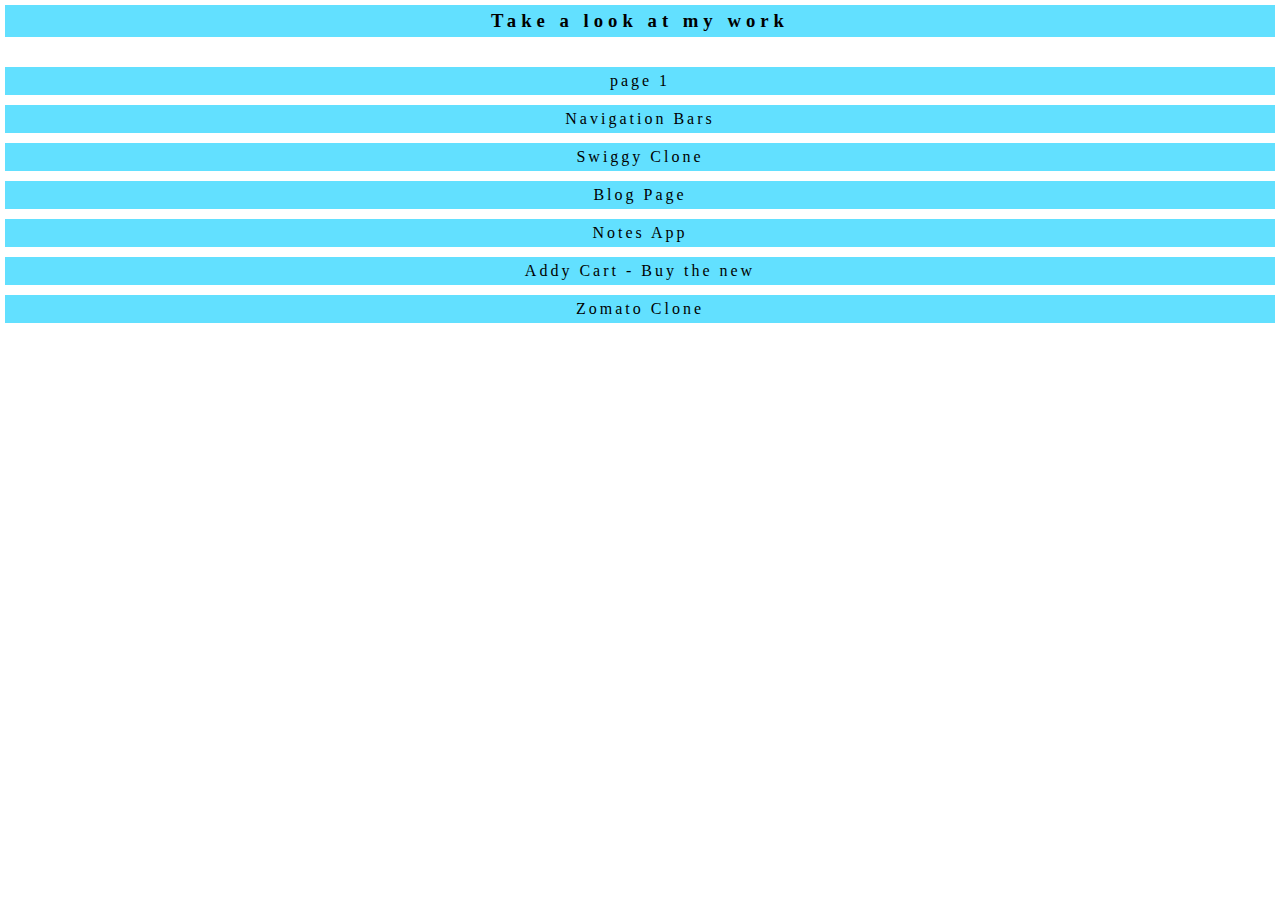
<file: index.html>
<!DOCTYPE html>
<html lang="en">

<head>
    <meta charset="UTF-8">
    <meta http-equiv="X-UA-Compatible" content="IE=edge">
    <meta name="viewport" content="width=device-width, initial-scale=1.0">
    <title>Document</title>
    <link rel="stylesheet" href="css/style.css">
</head>

<body>
    <header id="nav">
        <h3><pre>Take a look at my work</pre></h3>
    </header>



    <li id="page"><a href="project1/html/page1.html">page 1</a></li>

    <li id="page"><a href="project2/html/page2.html">Navigation Bars</a></li>

    <li id="page"><a href="project3/index.html">Swiggy Clone</a></li>

    <li id="page"><a href="project4/page4.html">Blog Page</a></li>
    
    <li id="page"><a href="Notes%20App/index.html">Notes App</a></li>
    
    <li id="page"><a href="AddyCart/addycart.html">Addy Cart - Buy the new</a></li>

    <li id="page"><a href="zomato%20clone/index.html">Zomato Clone</a></li>
    
</body>

</html>
</file>
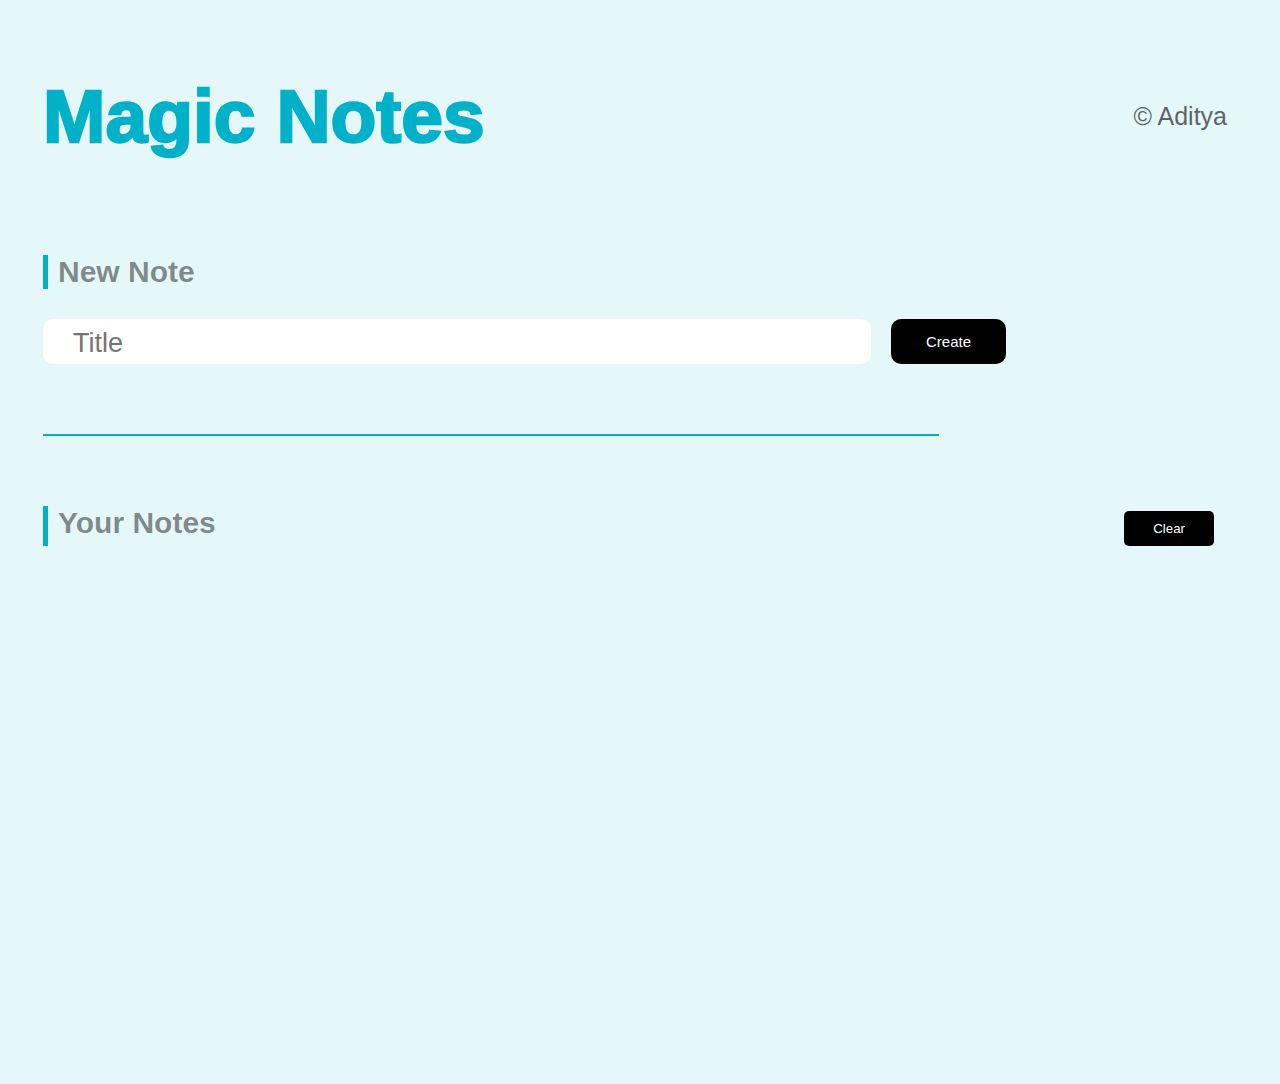
<file: Notes App/index.html>
<!DOCTYPE html>
<html lang="en">
<head>
    <meta charset="UTF-8">
    <meta http-equiv="X-UA-Compatible" content="IE=edge">
    <meta name="viewport" content="width=device-width, initial-scale=1.0">
    <title>Document</title>
    <link rel="stylesheet" href="style.css">
</head>
<body>

    <header>
        <div>
            <h1 id = "heading">Magic Notes </h1>
            
        </div>
        <span id = "userName" style="opacity: 60%;">&copy Aditya</span>
    </header>

    
    
    
    
    
    
    
    <div id="newNote">
        <h3 id="heading2">New Note</h3>
        <div style="display: flex; text-align: center;">
            <input type="text" placeholder="Title" id="title" spellcheck="false" >
            <input type="button" value="Create" id="create" >

        </div>
        <textarea id="noteValue" cols="30" rows="10" style="display: none;" spellcheck="false" placeholder="Your Text here" maxlength="800"></textarea>
    </div>
    
    <hr id="hr">
    
    <div id = "savedNotes">
        <h3 id="heading2">Your Notes <input type="button" value="Clear" id="clear" ></h3>
        <ol id="notesList">
            <!-- Note 1 -->
            <!-- <div class="notes">
                <span class="noteTitle">
                    Demo note Title
                </span>
                <input type="button" value="Delete" class="delete">
            </div> -->      
        </ol>
    </div>
    
    <div style="height: 500px;">

    </div>




</body>
<script src="script.js"></script>

</html>
</file>
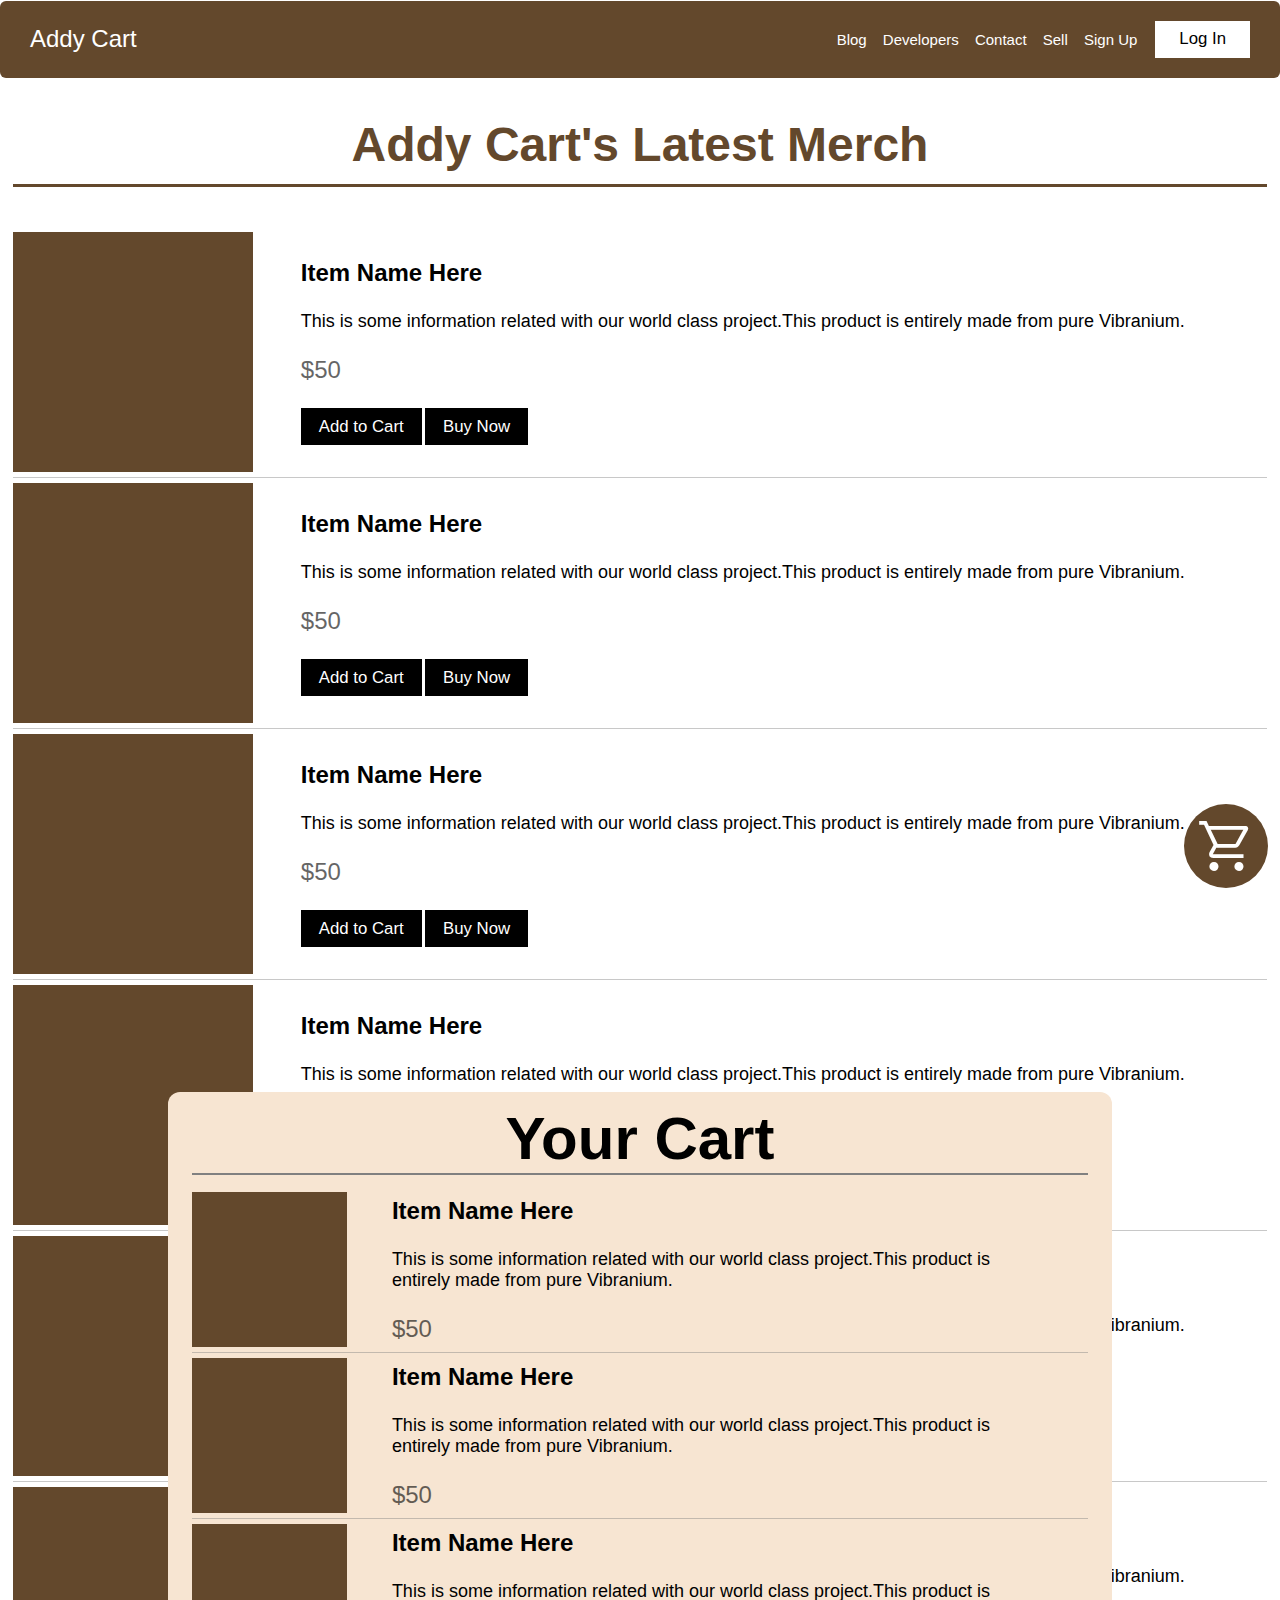
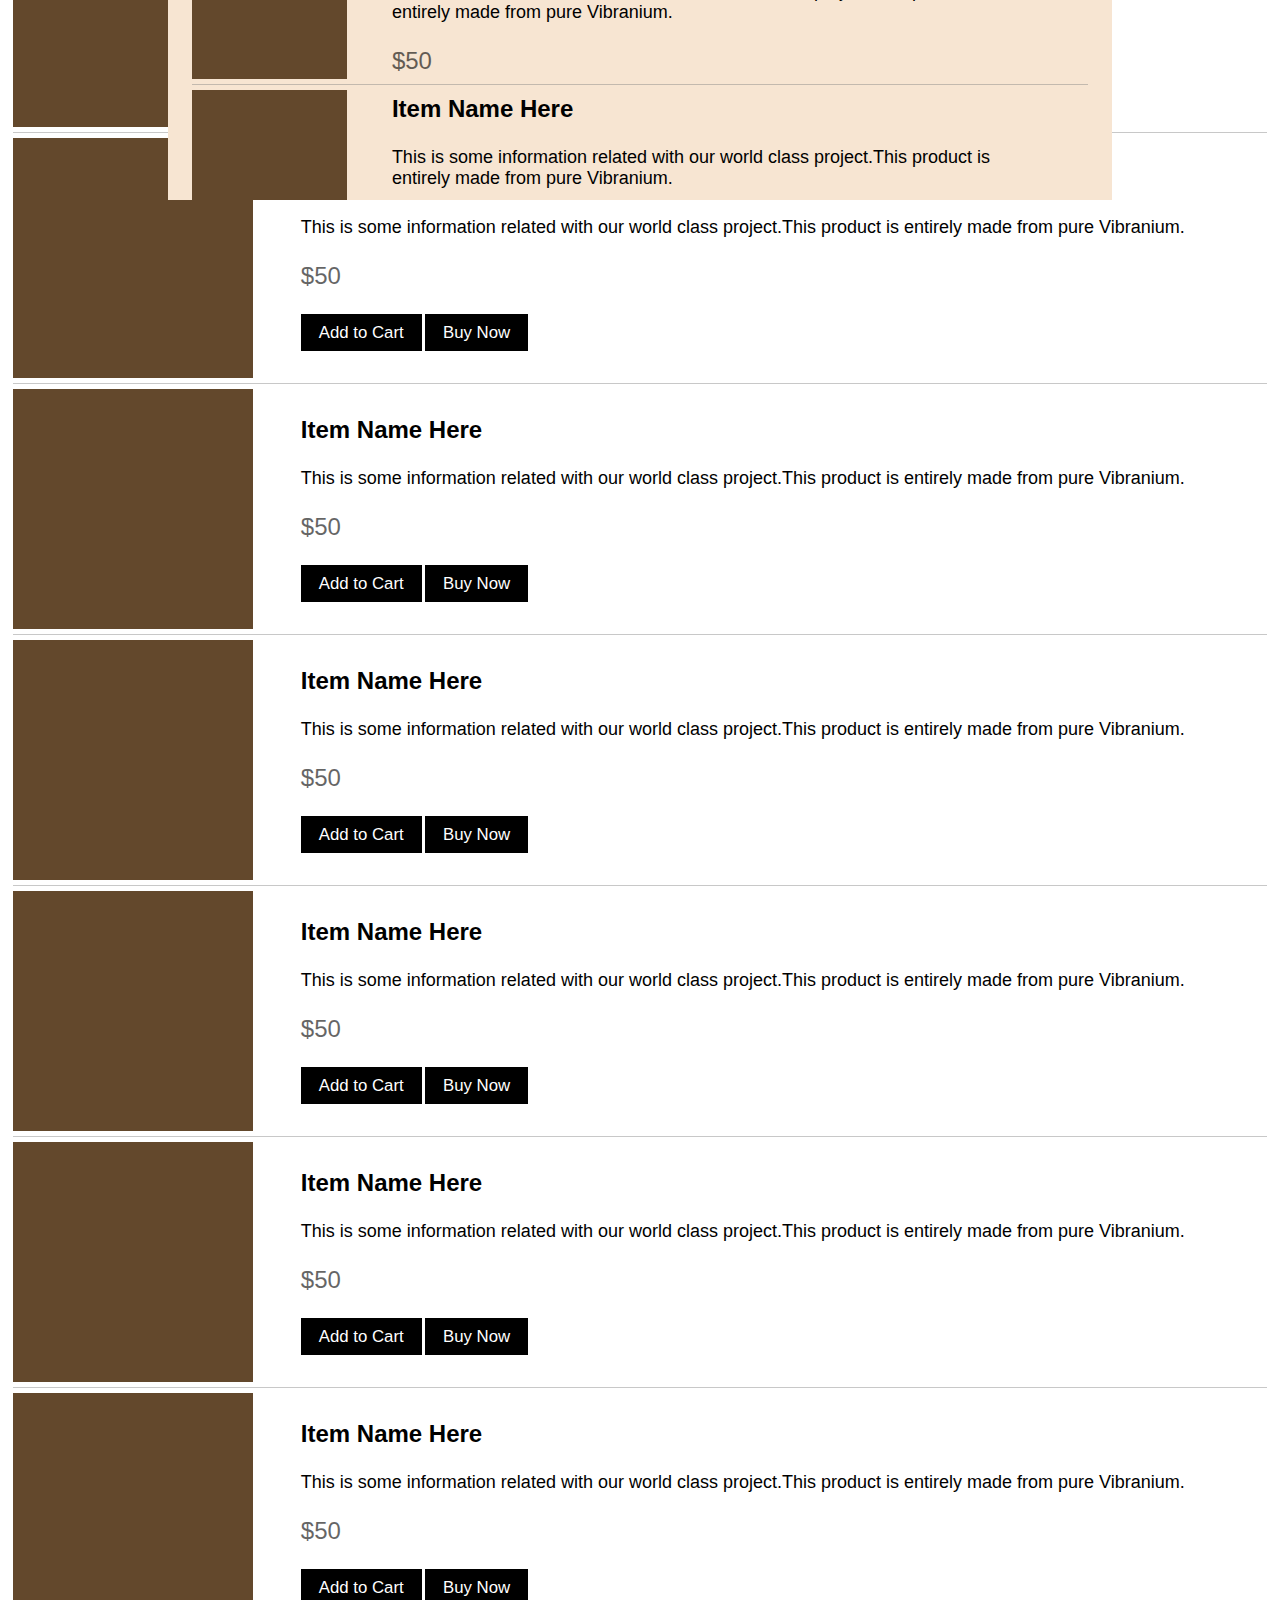
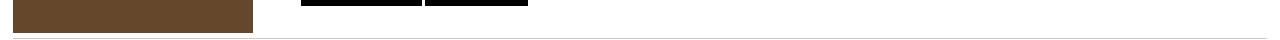
<file: AddyCart/addycart.html>
<!DOCTYPE html>
<html lang="en">
	<head>
		<!-- Meta tags -->
		<meta charset="UTF-8" />
		<meta http-equiv="X-UA-Compatible" content="IE=edge" />
		<meta name="viewport" content="width=device-width, initial-scale=1.0" />
		<title>Addy Cart - Buy the New</title>
		<!-- Imports -->
		<link rel="stylesheet" href="https://fonts.googleapis.com/css2?family=Material+Symbols+Outlined:opsz,wght,FILL,GRAD@48,400,0,0" />
		<!-- Links -->
		<link rel="stylesheet" href="styles/index.css" />
	</head>

	<body>
		<header id="header">
			<div id="header-left-section" class="title">Addy Cart</div>
			<div id="header-right-section">
				<div id="hamburger">
					<span id="close-button" class="material-symbols-outlined"> close </span>

					<a class="text-button" href="">Blog</a>
					<a class="text-button" href="">Developers</a>
					<a class="text-button" href="">Contact</a>
					<a class="text-button" href="">Sell</a>
					<a class="text-button" href="">Sign Up</a>
				</div>

				<button class="button">Log In</button>

				<span id="menu-button" class="material-symbols-outlined icon">menu</span>
			</div>
		</header>

		<main>
			<h2 class="heading">Addy Cart's Latest Merch</h2>

			<div id="item-display">
				<div class="display-item">
					<div class="display-item-image"></div>
					<div class="display-item-info">
						<h3>Item Name Here</h3>

						<p>This is some information related with our world class project.This product is entirely made from pure Vibranium.</p>

						<span class="item-price">$50</span>

						<div class="item-action-buttons">
							<button class="button">Add to Cart</button>
							<button class="button">Buy Now</button>
						</div>
					</div>
				</div>
				<div class="display-item">
					<div class="display-item-image"></div>
					<div class="display-item-info">
						<h3>Item Name Here</h3>

						<p>This is some information related with our world class project.This product is entirely made from pure Vibranium.</p>

						<span class="item-price">$50</span>

						<div class="item-action-buttons">
							<button class="button">Add to Cart</button>
							<button class="button">Buy Now</button>
						</div>
					</div>
				</div>
				<div class="display-item">
					<div class="display-item-image"></div>
					<div class="display-item-info">
						<h3>Item Name Here</h3>

						<p>This is some information related with our world class project.This product is entirely made from pure Vibranium.</p>

						<span class="item-price">$50</span>

						<div class="item-action-buttons">
							<button class="button">Add to Cart</button>

							<button class="button">Buy Now</button>
						</div>
					</div>
				</div>
				<div class="display-item">
					<div class="display-item-image"></div>
					<div class="display-item-info">
						<h3>Item Name Here</h3>

						<p>This is some information related with our world class project.This product is entirely made from pure Vibranium.</p>

						<span class="item-price">$50</span>

						<div class="item-action-buttons">
							<button class="button">Add to Cart</button>
							<button class="button">Buy Now</button>
						</div>
					</div>
				</div>
				<div class="display-item">
					<div class="display-item-image"></div>
					<div class="display-item-info">
						<h3>Item Name Here</h3>

						<p>This is some information related with our world class project.This product is entirely made from pure Vibranium.</p>

						<span class="item-price">$50</span>

						<div class="item-action-buttons">
							<button class="button">Add to Cart</button>
							<button class="button">Buy Now</button>
						</div>
					</div>
				</div>
				<div class="display-item">
					<div class="display-item-image"></div>
					<div class="display-item-info">
						<h3>Item Name Here</h3>

						<p>This is some information related with our world class project.This product is entirely made from pure Vibranium.</p>

						<span class="item-price">$50</span>

						<div class="item-action-buttons">
							<button class="button">Add to Cart</button>

							<button class="button">Buy Now</button>
						</div>
					</div>
				</div>
				<div class="display-item">
					<div class="display-item-image"></div>
					<div class="display-item-info">
						<h3>Item Name Here</h3>

						<p>This is some information related with our world class project.This product is entirely made from pure Vibranium.</p>

						<span class="item-price">$50</span>

						<div class="item-action-buttons">
							<button class="button">Add to Cart</button>
							<button class="button">Buy Now</button>
						</div>
					</div>
				</div>
				<div class="display-item">
					<div class="display-item-image"></div>
					<div class="display-item-info">
						<h3>Item Name Here</h3>

						<p>This is some information related with our world class project.This product is entirely made from pure Vibranium.</p>

						<span class="item-price">$50</span>

						<div class="item-action-buttons">
							<button class="button">Add to Cart</button>
							<button class="button">Buy Now</button>
						</div>
					</div>
				</div>
				<div class="display-item">
					<div class="display-item-image"></div>
					<div class="display-item-info">
						<h3>Item Name Here</h3>

						<p>This is some information related with our world class project.This product is entirely made from pure Vibranium.</p>

						<span class="item-price">$50</span>

						<div class="item-action-buttons">
							<button class="button">Add to Cart</button>

							<button class="button">Buy Now</button>
						</div>
					</div>
				</div>
				<div class="display-item">
					<div class="display-item-image"></div>
					<div class="display-item-info">
						<h3>Item Name Here</h3>

						<p>This is some information related with our world class project.This product is entirely made from pure Vibranium.</p>

						<span class="item-price">$50</span>

						<div class="item-action-buttons">
							<button class="button">Add to Cart</button>
							<button class="button">Buy Now</button>
						</div>
					</div>
				</div>
				<div class="display-item">
					<div class="display-item-image"></div>
					<div class="display-item-info">
						<h3>Item Name Here</h3>

						<p>This is some information related with our world class project.This product is entirely made from pure Vibranium.</p>

						<span class="item-price">$50</span>

						<div class="item-action-buttons">
							<button class="button">Add to Cart</button>
							<button class="button">Buy Now</button>
						</div>
					</div>
				</div>
				<div class="display-item">
					<div class="display-item-image"></div>
					<div class="display-item-info">
						<h3>Item Name Here</h3>

						<p>This is some information related with our world class project.This product is entirely made from pure Vibranium.</p>

						<span class="item-price">$50</span>

						<div class="item-action-buttons">
							<button class="button">Add to Cart</button>

							<button class="button">Buy Now</button>
						</div>
					</div>
				</div>
			</div>
		</main>

		<aside>
			<span id="your-cart-button" class="material-symbols-outlined">shopping_cart</span>

			<div id="cart-wrapper">
				<div id="main-cart">
					<h2 class="cart-heading">Your Cart</h2>

					<div id="cart-items-area">
						<div class="display-item">
							<div class="cart-item-image"></div>
							<div class="display-item-info">
								<h3>Item Name Here</h3>

								<p>This is some information related with our world class project.This product is entirely made from pure Vibranium.</p>

								<span class="item-price">$50</span>
							</div>
						</div>
						<div class="display-item">
							<div class="cart-item-image"></div>
							<div class="display-item-info">
								<h3>Item Name Here</h3>

								<p>This is some information related with our world class project.This product is entirely made from pure Vibranium.</p>

								<span class="item-price">$50</span>
							</div>
						</div>
						<div class="display-item">
							<div class="cart-item-image"></div>
							<div class="display-item-info">
								<h3>Item Name Here</h3>

								<p>This is some information related with our world class project.This product is entirely made from pure Vibranium.</p>

								<span class="item-price">$50</span>
							</div>
						</div>
						<div class="display-item">
							<div class="cart-item-image"></div>
							<div class="display-item-info">
								<h3>Item Name Here</h3>

								<p>This is some information related with our world class project.This product is entirely made from pure Vibranium.</p>

								<span class="item-price">$50</span>
							</div>
						</div>
						<div class="display-item">
							<div class="cart-item-image"></div>
							<div class="display-item-info">
								<h3>Item Name Here</h3>

								<p>This is some information related with our world class project.This product is entirely made from pure Vibranium.</p>

								<span class="item-price">$50</span>
							</div>
						</div>
						<div class="display-item">
							<div class="cart-item-image"></div>
							<div class="display-item-info">
								<h3>Item Name Here</h3>

								<p>This is some information related with our world class project.This product is entirely made from pure Vibranium.</p>

								<span class="item-price">$50</span>
							</div>
						</div>
						<div class="display-item">
							<div class="cart-item-image"></div>
							<div class="display-item-info">
								<h3>Item Name Here</h3>

								<p>This is some information related with our world class project.This product is entirely made from pure Vibranium.</p>

								<span class="item-price">$50</span>
							</div>
						</div>
						<div class="display-item">
							<div class="cart-item-image"></div>
							<div class="display-item-info">
								<h3>Item Name Here</h3>

								<p>This is some information related with our world class project.This product is entirely made from pure Vibranium.</p>

								<span class="item-price">$50</span>
							</div>
						</div>
						<div class="display-item">
							<div class="cart-item-image"></div>
							<div class="display-item-info">
								<h3>Item Name Here</h3>

								<p>This is some information related with our world class project.This product is entirely made from pure Vibranium.</p>

								<span class="item-price">$50</span>
							</div>
						</div>
						<div class="display-item">
							<div class="cart-item-image"></div>
							<div class="display-item-info">
								<h3>Item Name Here</h3>

								<p>This is some information related with our world class project.This product is entirely made from pure Vibranium.</p>

								<span class="item-price">$50</span>
							</div>
						</div>
						<div class="display-item">
							<div class="cart-item-image"></div>
							<div class="display-item-info">
								<h3>Item Name Here</h3>

								<p>This is some information related with our world class project.This product is entirely made from pure Vibranium.</p>

								<span class="item-price">$50</span>
							</div>
						</div>
						<div class="display-item">
							<div class="cart-item-image"></div>
							<div class="display-item-info">
								<h3>Item Name Here</h3>

								<p>This is some information related with our world class project.This product is entirely made from pure Vibranium.</p>

								<span class="item-price">$50</span>
							</div>
						</div>
					</div>

					<button id="cart-checkout-button">Checkout</button>
				</div>
			</div>
		</aside>
	</body>
	<script src="scripts/index.js"></script>
</html>
</file>
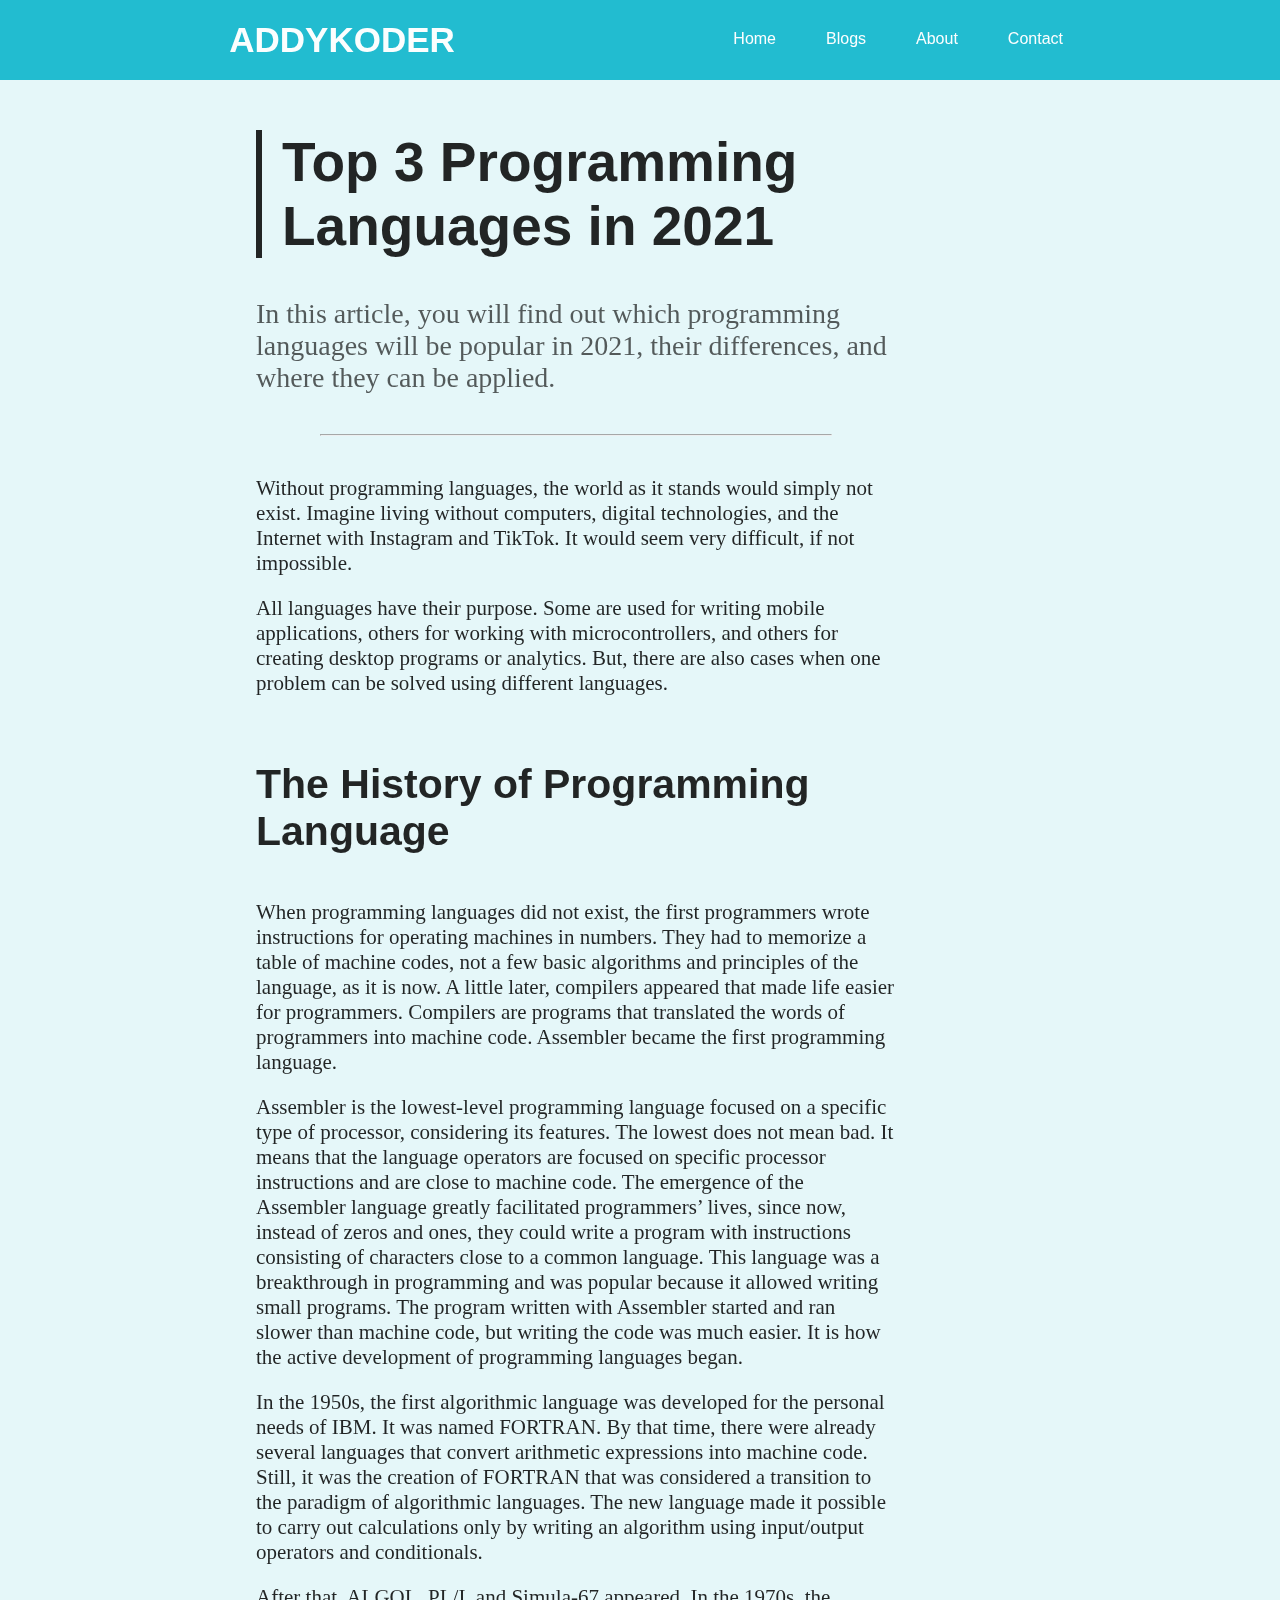
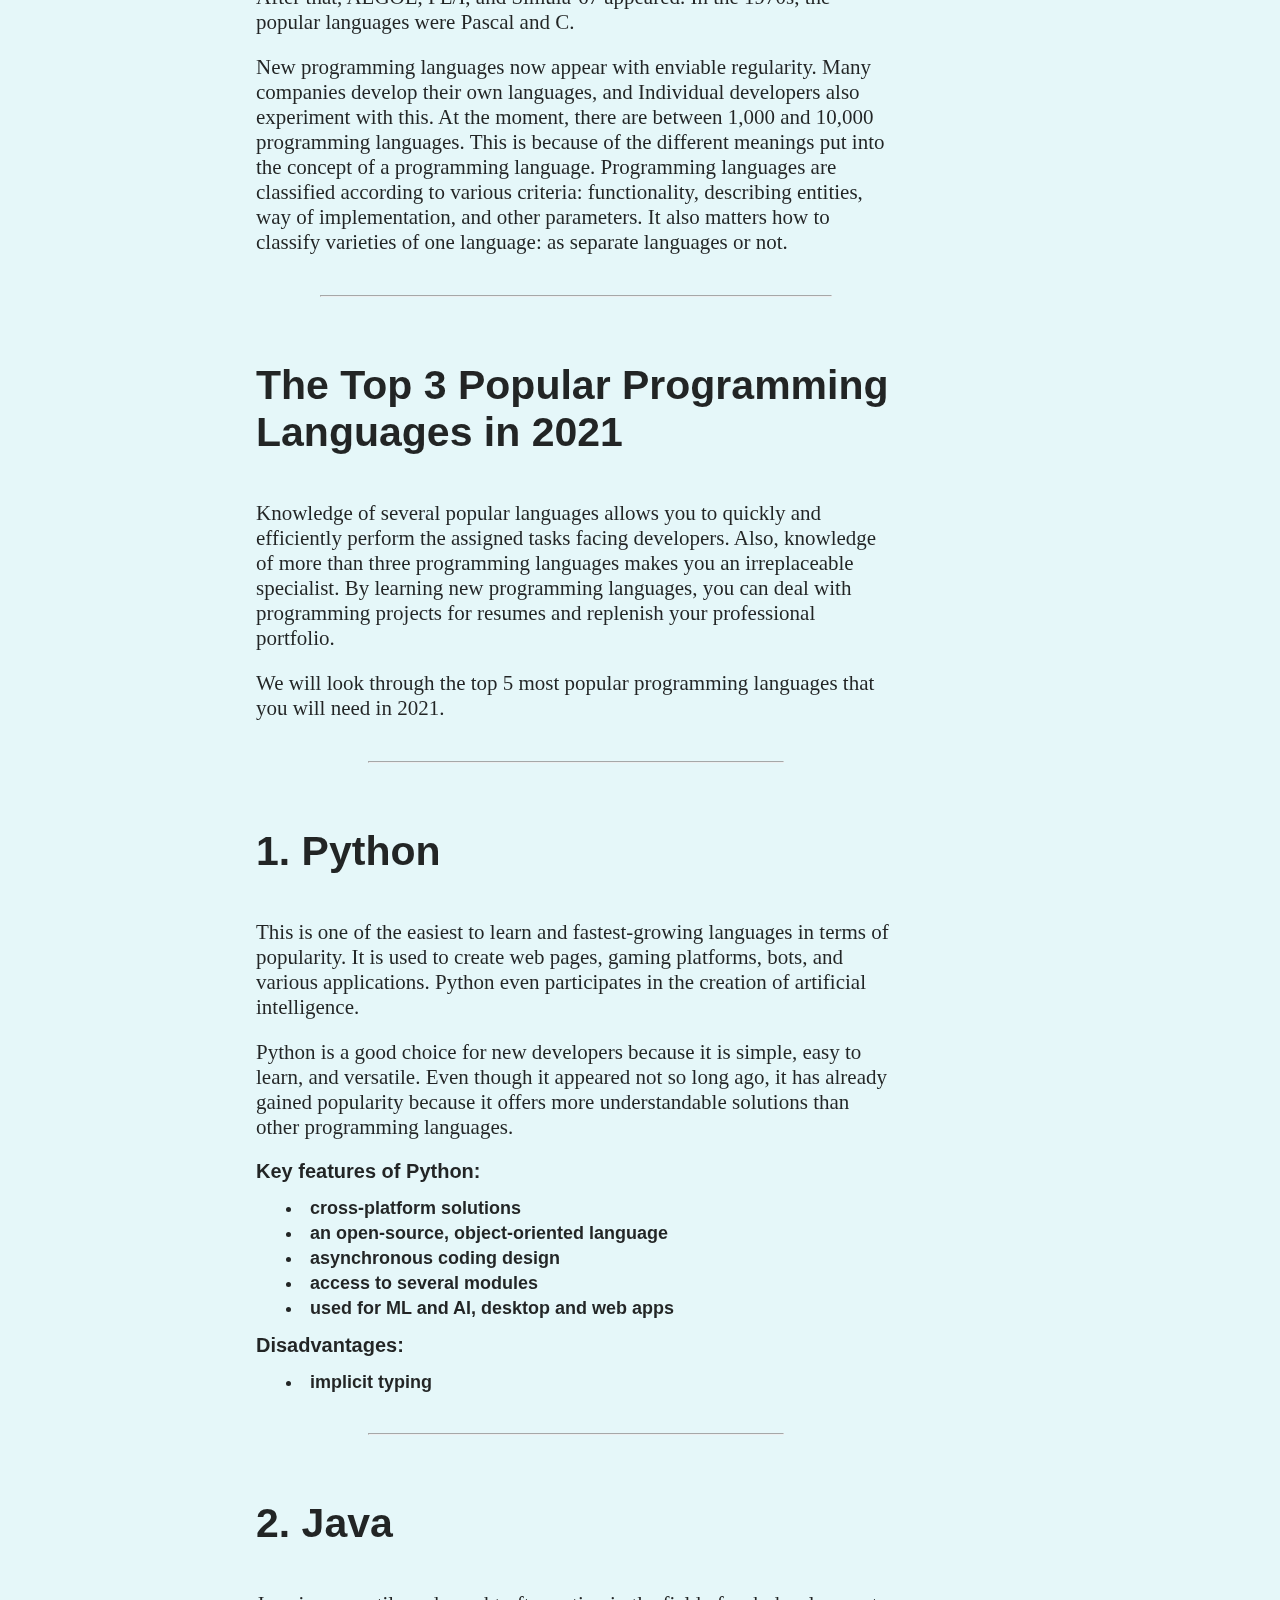
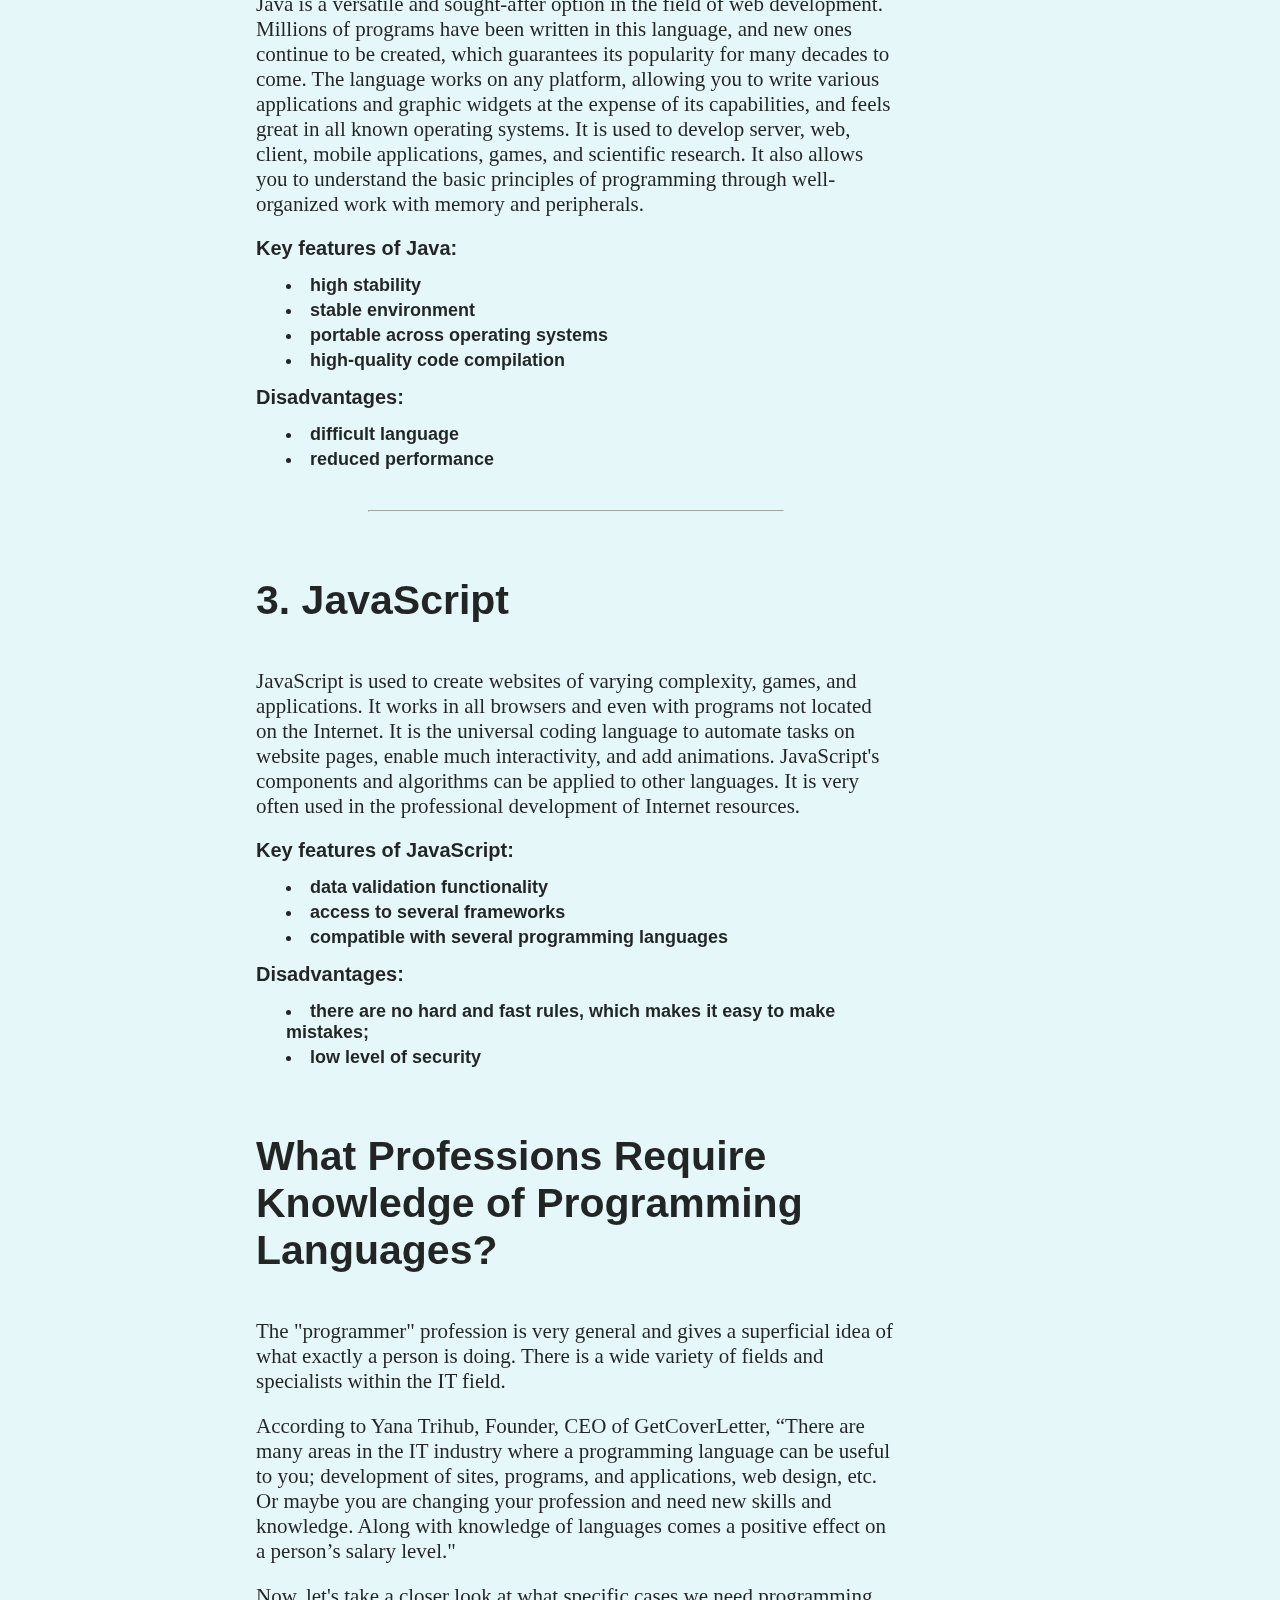
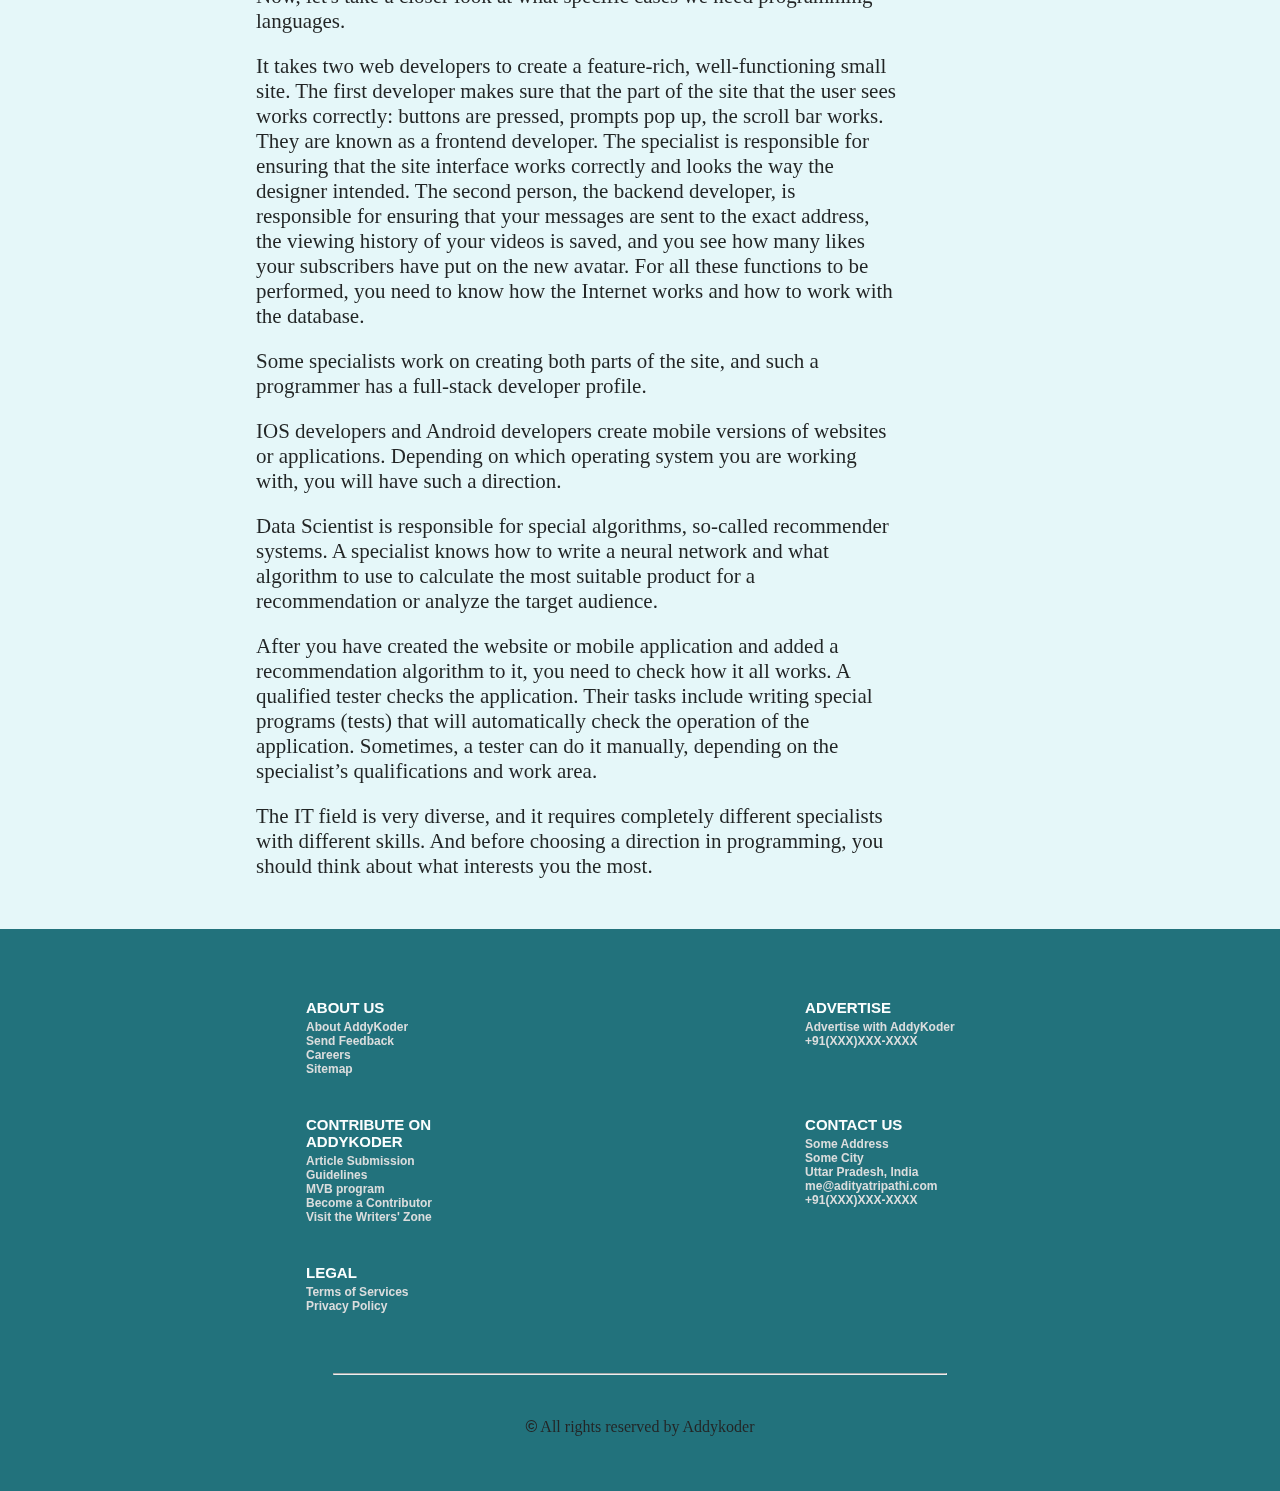
<file: project4/page4.html>
<!DOCTYPE html>
<html lang="en">

<head>
    <meta charset="UTF-8">
    <meta http-equiv="X-UA-Compatible" content="IE=edge">
    <meta name="viewport" content="width=device-width, initial-scale=1.0">
    <title>Document</title>
    <link rel="stylesheet" href="css/header.css">
    <link rel="stylesheet" href="css/style.css">
    <link rel="stylesheet" href="css/media.css">
</head>

<body>

    <header>
        <div id="nav">
            <h2 id="title"><a href=""> ADDYKODER </a></h2>
            <ul id="tabs">
                <li><a href="#">Home</a></li>
                <li><a href="#">Blogs</a></li>
                <li><a href="#">About</a></li>
                <li><a href="#">Contact</a></li>
            </ul>

        </div>
    </header>


    <div id="content">
        <h1>Top 3 Programming Languages in 2021</h1>

        <p id="subject" class="para">
            In this article, you will find out which programming languages will be popular in 2021, their differences,
            and where they can be applied.
        </p>

        <hr>


        <p class="para">
            Without programming languages, the world as it stands would simply not exist. Imagine living without
            computers, digital technologies, and the Internet with Instagram and TikTok. It would seem very difficult,
            if not impossible.
        </p>
        <p class="para">
            All languages have their purpose. Some are used for writing mobile applications, others for working with
            microcontrollers, and others for creating desktop programs or analytics. But, there are also cases when one
            problem can be solved using different languages.
        </p>

        <h3 class="heading">

            The History of Programming Language
        </h3>

        <p class="para">When programming languages did not exist, the first programmers wrote instructions for operating machines in numbers. They had to memorize a table of machine codes, not a few basic algorithms and principles of the language, as it is now. A little later, compilers appeared that made life easier for programmers. Compilers are programs that translated the words of programmers into machine code. Assembler became the first programming language.</p>
        <p class="para">Assembler is the lowest-level programming language focused on a specific type of processor, considering its features. The lowest does not mean bad. It means that the language operators are focused on specific processor instructions and are close to machine code. The emergence of the Assembler language greatly facilitated programmers’ lives, since now, instead of zeros and ones, they could write a program with instructions consisting of characters close to a common language. This language was a breakthrough in programming and was popular because it allowed writing small programs. The program written with Assembler started and ran slower than machine code, but writing the code was much easier. It is how the active development of programming languages began.</p>
        <p class="para">In the 1950s, the first algorithmic language was developed for the personal needs of IBM. It was named FORTRAN. By that time, there were already several languages that convert arithmetic expressions into machine code. Still, it was the creation of FORTRAN that was considered a transition to the paradigm of algorithmic languages. The new language made it possible to carry out calculations only by writing an algorithm using input/output operators and conditionals.</p>    
        <p class="para">After that, ALGOL, PL/I, and Simula-67 appeared. In the 1970s, the popular languages were Pascal and C.</p>
        <p class="para">New programming languages now appear with enviable regularity. Many companies develop their own languages, and Individual developers also experiment with this. At the moment, there are between 1,000 and 10,000 programming languages. This is because of the different meanings put into the concept of a programming language. Programming languages are classified according to various criteria: functionality, describing entities, way of implementation, and other parameters. It also matters how to classify varieties of one language: as separate languages or not.</p>
            <hr>
        <h3 class="heading">
            The Top 3 Popular Programming Languages in 2021
        </h3>

        <p class="para">Knowledge of several popular languages allows you to quickly and efficiently perform the assigned tasks facing developers. Also, knowledge of more than three programming languages makes you an irreplaceable specialist. By learning new programming languages, you can deal with programming projects for resumes and replenish your professional portfolio.</p>
        <p class="para">We will look through the top 5 most popular programming languages that you will need in 2021.</p>
            <hr class="hr">
        <h3 class="heading">1. Python</h3>

        <p class="para">This is one of the easiest to learn and fastest-growing languages in terms of popularity. It is used to create web pages, gaming platforms, bots, and various applications. Python even participates in the creation of artificial intelligence.</p>
        <p class="para">Python is a good choice for new developers because it is simple, easy to learn, and versatile. Even though it appeared not so long ago, it has already gained popularity because it offers more understandable solutions than other programming languages.</p>

        <h4 class="heading2">Key features of Python:</h4>
        <ul class="ft">
            <li>cross-platform solutions</li>
            <li>an open-source, object-oriented language</li>
            <li>asynchronous coding design</li>
            <li>access to several modules</li>
            <li>used for ML and AI, desktop and web apps</li>
        </ul>
        
        <h4 class="heading2">Disadvantages:</h4>
        <ul class="ft">
            <li>implicit typing</li>
        </ul>
        <hr class="hr">
        <h3 class="heading">2. Java</h3>
        <p class="para">
            Java is a versatile and sought-after option in the field of web development. Millions of programs have been written in this language, and new ones continue to be created, which guarantees its popularity for many decades to come. The language works on any platform, allowing you to write various applications and graphic widgets at the expense of its capabilities, and feels great in all known operating systems. It is used to develop server, web, client, mobile applications, games, and scientific research. It also allows you to understand the basic principles of programming through well-organized work with memory and peripherals.
        </p>

        <h4 class="heading2">Key features of Java:</h4>
        <ul class="ft">
            <li>high stability</li>
            <li>stable environment</li>
            <li>portable across operating systems</li>
            <li>high-quality code compilation</li>
        </ul>

        <h4 class="heading2">Disadvantages:</h4>
        <ul class="ft">
            <li>difficult language</li>
            <li>reduced performance</li>
        </ul>
        <hr class="hr">
        <h3 class="heading">3. JavaScript</h3>
        <p class="para">
            JavaScript is used to create websites of varying complexity, games, and applications. It works in all browsers and even with programs not located on the Internet. It is the universal coding language to automate tasks on website pages, enable much interactivity, and add animations. JavaScript's components and algorithms can be applied to other languages. It is very often used in the professional development of Internet resources.
        </p>

        <h4 class="heading2">Key features of JavaScript:</h4>
        <ul class="ft">
            <li>data validation functionality</li>
            <li>access to several frameworks</li>
            <li>compatible with several programming languages</li>
        </ul>

        <h4 class="heading2">Disadvantages:</h4>
        <ul class="ft">
            <li>there are no hard and fast rules, which makes it easy to make mistakes;</li>
            <li>low level of security</li>
        </ul>

        <h3 class="heading">What Professions Require Knowledge of Programming Languages?</h3>
        <p class="para">The "programmer" profession is very general and gives a superficial idea of what exactly a person is doing. There is a wide variety of fields and specialists within the IT field.</p>
        <p class="para">According to Yana Trihub, Founder, CEO of GetCoverLetter, “There are many areas in the IT industry where a programming language can be useful to you; development of sites, programs, and applications, web design, etc. Or maybe you are changing your profession and need new skills and knowledge. Along with knowledge of languages comes a positive effect on a person’s salary level."</p>
        <p class="para">Now, let's take a closer look at what specific cases we need programming languages.</p>
        <p class="para">It takes two web developers to create a feature-rich, well-functioning small site. The first developer makes sure that the part of the site that the user sees works correctly: buttons are pressed, prompts pop up, the scroll bar works. They are known as a frontend developer. The specialist is responsible for ensuring that the site interface works correctly and looks the way the designer intended. The second person, the backend developer, is responsible for ensuring that your messages are sent to the exact address, the viewing history of your videos is saved, and you see how many likes your subscribers have put on the new avatar. For all these functions to be performed, you need to know how the Internet works and how to work with the database.</p>
        <p class="para">Some specialists work on creating both parts of the site, and such a programmer has a full-stack developer profile.</p>
        <p class="para">IOS developers and Android developers create mobile versions of websites or applications. Depending on which operating system you are working with, you will have such a direction.</p>
        <p class="para">Data Scientist is responsible for special algorithms, so-called recommender systems. A specialist knows how to write a neural network and what algorithm to use to calculate the most suitable product for a recommendation or analyze the target audience.</p>
        <p class="para">After you have created the website or mobile application and added a recommendation algorithm to it, you need to check how it all works. A qualified tester checks the application. Their tasks include writing special programs (tests) that will automatically check the operation of the application. Sometimes, a tester can do it manually, depending on the specialist’s qualifications and work area.</p>
        <p class="para">The IT field is very diverse, and it requires completely different specialists with different skills. And before choosing a direction in programming, you should think about what interests you the most.</p>

    </div>

    <footer>
        <div>
            <h4 class="fh">ABOUT US</h4>
            <h5 class="fd">About AddyKoder</h5>
            <h5 class="fd">Send Feedback</h5>
            <h5 class="fd">Careers</h5>
            <h5 class="fd">Sitemap</h5>
        </div>

        <div>
            <h4 class="fh">ADVERTISE</h4>
            <h5 class="fd">Advertise with AddyKoder</h5>
            <h5 class="fd">+91(XXX)XXX-XXXX</h5>
        </div>

        <div>
            <h4 class="fh">CONTRIBUTE ON ADDYKODER</h4>
            <h5 class="fd">Article Submission Guidelines</h5>
            <h5 class="fd">MVB program</h5>
            <h5 class="fd">Become a Contributor</h5>
            <h5 class="fd">Visit the Writers' Zone</h5>
        </div>

        <div>
            <h4 class="fh">CONTACT US</h4>
            <h5 class="fd">Some Address</h5>
            <h5 class="fd">Some City</h5>
            <h5 class="fd">Uttar Pradesh, India</h5>
            <h5 class="fd">me@adityatripathi.com</h5>
            <h5 class="fd">+91(XXX)XXX-XXXX</h5>
        </div>
        <div>
            <h4 class="fh">LEGAL</h4>
            <h5 class="fd">Terms of Services</h5>
            <h5 class="fd">Privacy Policy</h5>
        </div>
            <hr>
        <p id="copy">

            All rights reserved by Addykoder
        </p>

    </footer>


</body>

</html>
</file>
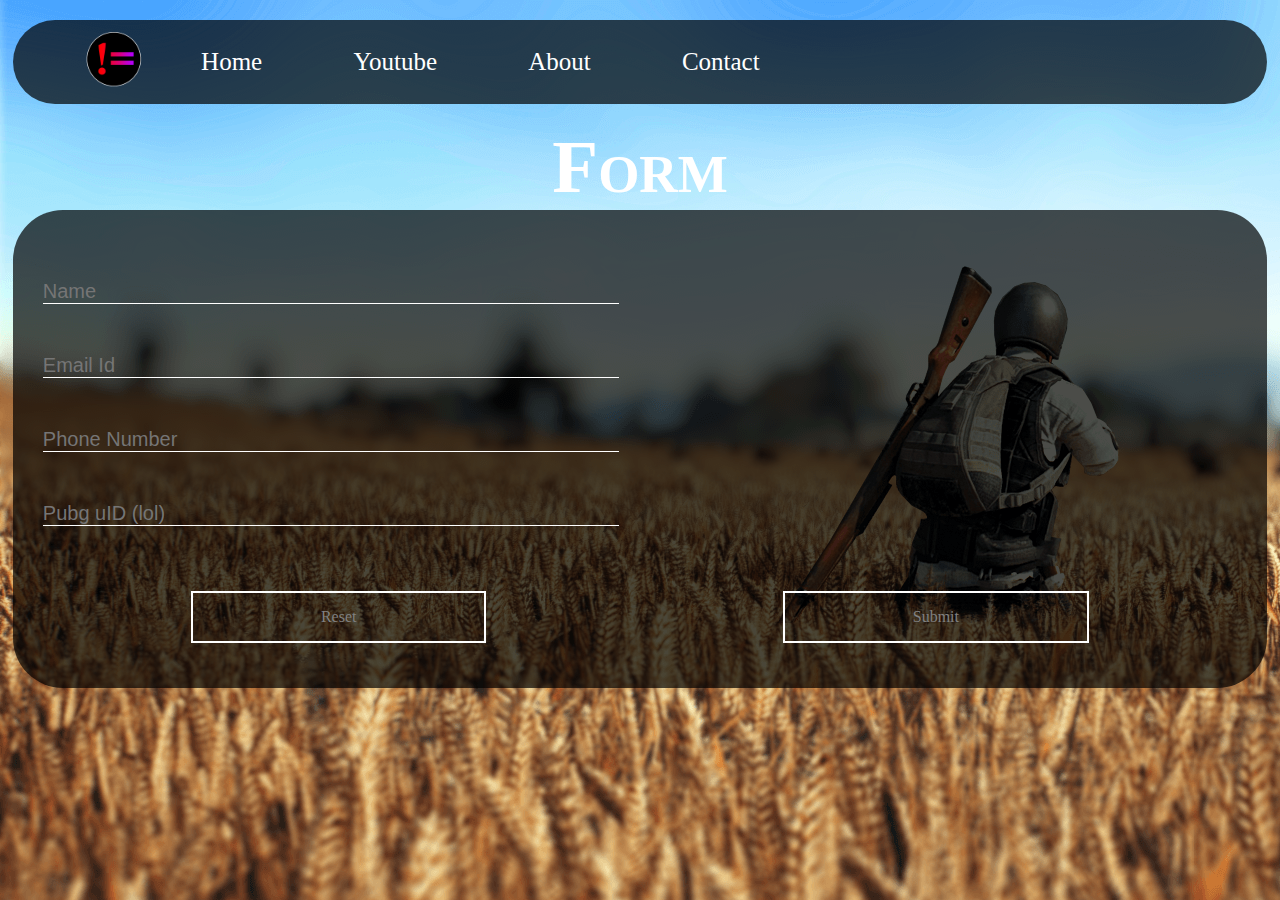
<file: project1/html/page1.html>
<!DOCTYPE html>
<html lang="en">

<head>
    <meta charset="UTF-8">
    <meta http-equiv="X-UA-Compatible" content="IE=edge">
    <meta name="viewport" content="width=device-width, initial-scale=1.0">
    <title>Document</title>
    <link rel="stylesheet" href="../css/header.css">
    <link rel="stylesheet" href="../css/body.css">
</head>

<body>

    <header>

        <div id="nav">
            <ul>
                <li class="navtabs" id="logolist"><img id="logo" src="../assets/logo.png" alt=""></li>
                <li class="navtabs"><a href="../../index.html">Home</a></li>
                <li class="navtabs"><a target=_blank href="https://youtube.com/c/addykoder">Youtube</a></li>
                <li class="navtabs"><a href="#">About</a></li>
                <li class="navtabs">

                    <a href="#">Contact</a>


                </li>
            </ul>
        </div>

    </header>

    <h4 id="formtitle">Form</h4>
    <div id="form">

        <form action="submitted.html">
            <input type="text" id="name" placeholder="Name">
            <input type="email" id="email" placeholder="Email Id">
            <input type="number" id="number" placeholder="Phone Number">
            <input type="number" id="uid" placeholder="Pubg uID (lol)">
            <div class="buttons">

                <a id="reset" href="index.html">Reset</a>
                <a id="submit" href="submitted.html">Submit</a>
        </form>
        

    </div>

</body>

</html>
</file>
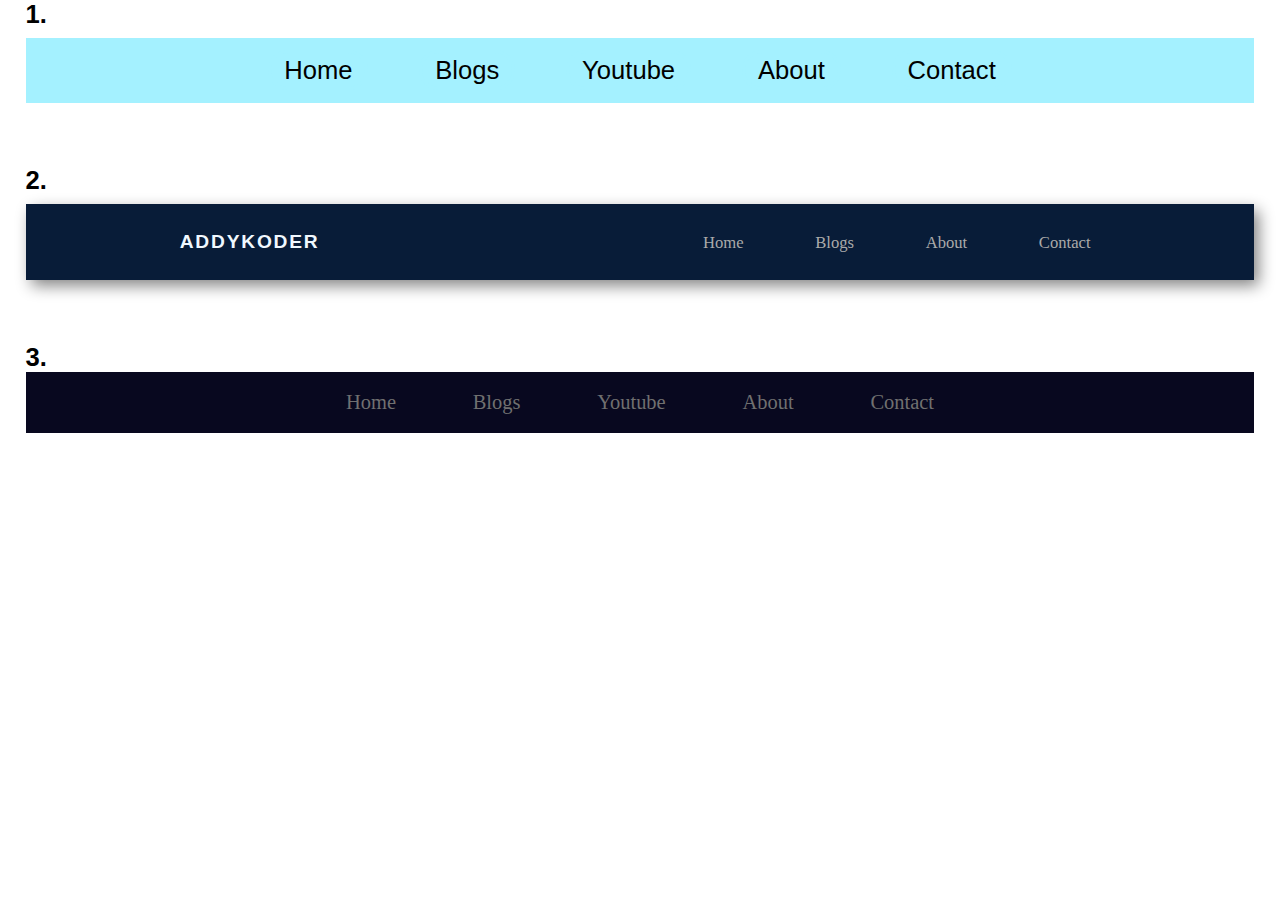
<file: project2/html/page2.html>
<!DOCTYPE html>
<html lang="en">

<head>
    <meta charset="UTF-8">
    <meta http-equiv="X-UA-Compatible" content="IE=edge">
    <meta name="viewport" content="width=device-width, initial-scale=1.0">
    <title>Document</title>
    <link rel="stylesheet" href="../css/nav1.css">
    <link rel="stylesheet" href="../css/nav2.css">
    <link rel="stylesheet" href="../css/nav3.css">
    <link rel="stylesheet" href="../css/universal.css">
</head>

<body>

    <!-- navigation menu 1 -->

    <h3 id="sr">1.</h3>
    <div id="nav1">

        <ul id="tabs1">
            <li><a href="#">Home</a></li>
            <li><a href="#">Blogs</a></li>
            <li><a href="#">Youtube</a></li>
            <li><a href="#">About</a></li>
            <li><a href="#">Contact</a></li>
        </ul>

    </div>

    <!-- navigation menu 2 -->
    
    <h3 id="sr">2.</h3>
    <div id="nav2">
        <h1 id="title2">ADDYKODER</h1>
        <ul id = tabs2>
            <li><a href="#">Contact</a></li>
            <li><a href="#">About</a></li>
            <li><a href="#">Blogs</a></li>
            <li><a href="#">Home</a></li>
        </ul>

    </div>

    <!-- navigation menu 3 -->

    <h3 id="sr">3.</h3>
    <div id="nav3">

        <ul id="tabs3">
            <li><a href="#">Home</a></li>
            <li><a href="#">Blogs</a></li>
            <li><a href="#">Youtube</a></li>
            <li><a href="#">About</a></li>
            <li><a href="#">Contact</a></li>
        </ul>

    </div>

</body>

</html>
</file>
<file: css/style.css>
*{
    margin: 0;
    padding: 0;
}

#nav pre{
    
    text-align: center;
    font-family: cursive;
    margin: 5px;
    margin-bottom: 30px;
    background-color: rgb(98, 224, 255);
    padding: 5px 20px;
    letter-spacing: 5px;
}

#page{
    text-align: center;
    font-family: cursive;
    margin: 5px;
    margin-bottom: 10px;
    background-color: rgb(98, 224, 255);
    padding: 5px 20px;
    list-style-type: none;
    
}

#page a{
    text-decoration: none;
    color: rgb(0, 0, 0);
    letter-spacing: 3px;
    margin-bottom: 10px;
}
</file>
<file: Notes App/style.css>
body{
    background-color:rgba(0, 177, 201, 0.1);
    font-family: 'Lucida Sans', 'Lucida Sans Regular', 'Lucida Grande', 'Lucida Sans Unicode', Geneva, Verdana, sans-serif;
}


header{
    display: flex;
    justify-content: space-between;
    
    align-items: center;
}

#userName{
    padding: 10px 45px;
    font-size: 25px;
}

#heading{
    font-size: 75px;
    
    font-weight: 1000;
    /* background-color: rgb(0, 177, 201);
    color: white; */
    color: rgb(0, 177, 201);
    background-color:rgba(0, 0, 0, 0);
    border-radius: 500px;
    padding: 15px 50px;
    padding-left: 35px;
    
}
#heading2{
    border-left: 5px solid rgb(0, 177, 201);
    font-size: 30px;
    padding-left: 10px;
    color: rgba(0, 0, 0, 0.452);
}

#newNote{
    margin-left: 35px;
    
}

#title{
    font-size: 27px;
    width: 60vw;
    height: 30px;
    border-radius: 10px;
    border: none;
    padding:5px 30px;
    padding-top: 10px;
    
}

#title:focus{
    
    outline: none;
}

#create{
    width: 115px;
    margin-left: 20px;
    height: 45px;
    border-radius: 10px;
    border: none;
    background-color: black;
    color: white;
    font-size: 15px;
    cursor: pointer;
    
}

#create:hover{
    background-color: rgba(0, 0, 0, 0.74);
}

#noteValue{
    font-size: 17px;
    resize: none;
    width: 68vw;
    margin: 25px 0px;
    border: none;
    border-radius: 10px;
    padding:15px 30px
    
    
}

#noteValue:focus{
    outline: none;
}

hr{
    background-color: rgb(0, 177, 201);
    border: none;
    height: 2px;
    width: 70vw;
    align-items: flex-start;
    margin: 70px 15px;
    margin-left: 35px;
}

#savedNotes{
    margin-left: 35px;
}





.delete{
    width: 80px;
    background-color: red;
    border:none;
    color: white;
    margin-left: 20px;
    border-radius: 7px;
    font-weight: 700;
    font-size: 15px;
}
.delete:hover{
    cursor: pointer;
    background-color: rgb(214, 1, 1);
}


.notes{
    display: flex;
    justify-content: flex-start;
    margin: 15px 10px;
}

.noteTitle{
    /* background-color: rgb(0, 177, 201); */
    background-color: white;
    width: 60vw;
    color:rgb(0, 108, 180);
    padding: 5px 20px;
    border-radius: 7px;
    font-size: 20px;
    transition: letter-spacing 50ms linear;

}

.noteTitle:hover{
    cursor: pointer;
    /* text-decoration: underline; */
    letter-spacing: 1px;
    transition: letter-spacing 50ms linear;
}

#clear{
    margin-left: 900px;
    width: 90px; height: 
    35px;border: none;
    background-color: black;
    color: white; 
    border-radius: 5px;
}
#clear:hover{
    cursor: pointer;
    background-color:rgba(0, 0, 0, 0.74) ;
}
</file>
<file: AddyCart/styles/index.css>
:root {
	font-size: 12px;
	--primary-color: #63482c;
}

body {
	font-family: sans-serif;
	width: min(1400px, 100%);
	margin: 0px;
	margin-inline: auto;
	margin-block: clamp(0rem, 1vw - 1rem, 1rem);
}

/* Styling the parent header container */
#header {
	color: white;
	display: flex;
	align-items: center;
	justify-content: space-between;
	background-color: var(--primary-color);
	padding: min(20px, 2%) min(30px, 3%);
	border-radius: clamp(0rem, 100vw - 1250px, 0.5rem);
}

/* Styling the links of header residing in right side */
#header-right-section {
	display: flex;
	align-items: center;
	gap: 1rem;
	font-size: 1.25rem;
}

/* The menu button which is only visible in mobile view */
#menu-button {
	display: none;
}

/* giving margin to links in the right side of header */
#hamburger > * {
	margin-inline: 0.5rem;
}

/* positioning and hiding the close icon only visible in mobile view */
#close-button {
	position: absolute;
	top: 1rem;
	left: 1rem;
	display: none;
}

/* setting font size of the title - Addy Cart */
.title {
	font-size: 2rem;
}

/* styling text button present in header hamburger menu */
.text-button {
	color: white;
	text-decoration: none;
}
.text-button:hover {
	text-decoration: underline;
	opacity: 90%;
}

/* styling the buttons in the document - here only for login button */
.button {
	font-size: clamp(0.3rem, 3vw, 1.4rem);
	padding: 0.7rem 2rem;
	border: none;
	background-color: white;
}
.button:hover {
	cursor: pointer;
	opacity: 90%;
}

/* styling main content to be in center and to be just a little bit thinner */
main {
	width: 98%;
	margin-inline: auto;
}

/* styling heading of page */
.heading {
	font-size: clamp(1rem, 8vw, 4rem);
	text-align: center;
	color: var(--primary-color);
	border-bottom: 3px solid var(--primary-color);
	padding-bottom: 1rem;
}

/* styling the display item */
.display-item {
	display: flex;
	align-items: center;
	border-bottom: 1px solid rgba(128, 128, 128, 0.432);
	padding-block: 5px;
}
/* styling the info text of the item */
.display-item-info {
	padding-inline: clamp(0.5rem, 5%, 4rem);
	width: fit-content;
	display: flex;
	flex-direction: column;
	gap: clamp(0.2rem, 2vw, 2rem);
}
/* removing margin of every child item of display-item-info */
.display-item-info * {
	margin: 0px;
}
/* sizing display-item-image */
.display-item-image {
	background-color: var(--primary-color);
	width: clamp(12rem, 50%, 20rem);
	aspect-ratio: 1/1;
}
/* Typograhing and Fonting particular display-item elements */
.display-item-info h3 {
	font-size: clamp(0.5rem, 4vw, 2rem);
}
.display-item-info p {
	font-size: clamp(0.5rem, 3vw, 1.5rem);
}
.item-price {
	font-size: clamp(0.5rem, 4vw, 2rem);
	opacity: 60%;
}
/* customizing the action buttons for BUY-NOW or ADD-TO-CART */
.item-action-buttons button {
	background-color: black;
	color: white;
	padding-inline: 1.5rem;
}

/* styling icon specifically for menu button/icon */
.icon {
	margin-inline: 1rem;
}
.icon:hover {
	cursor: pointer;
}

/* styling the hovering open/close cart button on the screen */
#your-cart-button {
	font-size: clamp(2rem, 10vw, 5rem);
	padding: 1rem;
	border-radius: 50%;
	color: white;
	background-color: var(--primary-color);
	position: fixed;
	bottom: 1rem;
	right: 1rem;
	z-index: 10;
}
#your-cart-button:hover {
	cursor: pointer;
}

/* styling the cart wrapper which covers the full screen when cart is open */
#cart-wrapper {
	height: 100vh;
	width: 100%;
	margin: 0px;
	position: fixed;
	left: 0;
	/* hidding the cart wrapper initially */
	top: 100vh;
	/* giving sliding effect to cart menu */
	transition: top 0.5s;
	overflow: auto;
}
/* styling the main cart container */
#main-cart {
	width: clamp(70%, calc((600px - 100vw) * 1000), 95%);
	margin: auto;
	margin-top: 16rem;
	background-color: #f7e5d2;
	border-radius: 1rem;
	padding: 1rem 2rem;
}
/* styling cart heading*/
.cart-heading {
	text-align: center;
	border-bottom: 2px solid grey;
	font-size: clamp(2rem, 5vw, 5rem);
	margin-block: 0px;
	margin-bottom: 1rem;
	/* making it sticky and scrollable lock */
	position: sticky;
	background-color: inherit;
	top: 0;
	z-index: 10;
}
/* only image needs to be changed(made to be smaller) in the cart display, other properties can be same as in normal item display */
.cart-item-image {
	background-color: var(--primary-color);
	width: clamp(8rem, 30%, 16rem);
	aspect-ratio: 1/1;
}
/* styling the checkout button */
#cart-checkout-button {
	width: 100%;
	margin: 2rem 0;
	border: none;
	color: white;
	background-color: black;
	padding-block: 1rem;
}
/* hovering style for cart button */
#cart-checkout-button:hover {
	cursor: pointer;
}

/* ---- MEDIA QUERY TIME ---- */
@media only screen and (max-width: 600px) {
	/* making menu button visible for mobile viewport */
	#menu-button {
		display: block;
	}
	/* modifying the hamburger menu for mobile viewport */
	#hamburger {
		display: none;
		flex-direction: column;
		gap: 2rem;
		background-color: black;
		padding: 5rem;
		position: absolute;
		top: 0;
		right: 0;
		z-index: 10;
	}
	/* making close button visible for mobile viewport */
	#close-button {
		display: block;
	}
}
</file>
<file: project4/css/header.css>
*{
    padding: 0;
    margin: 0;
    box-sizing: border-box;
    
}

#title{
    
    font-family: sans-serif;
}

:root{
    --fontc : white;

    --titlewidth: 300px;
}

#nav{
    background-color: rgb(0, 177, 201);
    overflow: auto;
    display: flex;
    justify-content: space-between;
    align-items: center;
    padding: 20px 15vw;
}

#title{
    font-size: 35px;
    color: var(--fontc);
    overflow:visible;
    text-align: center;
    transition: letter-spacing 0.2s;
    width: var(--titlewidth);
}

#title:hover{
    letter-spacing: 4px;
}

#tabs{
    overflow: visible;

    display: flex;
    justify-content: space-between;
    list-style-type: none;
}

#tabs a{
    display: inline;
    float: right;
    margin: 0 20px;
    padding: 4px 5px;
    
    border-bottom: 2px solid rgb(0, 177, 201);

    transition: padding 0.1s, margin 0.1s;

    

}

#tabs a:hover{
    border-bottom: 2px solid white;
    padding: 4px 20px;
    margin: 0 5px;
    
}

#tabs li a{
    color: var(--fontc);
    text-decoration: none;
}

#title a{
    color: var(--fontc);
    text-decoration: none;
    width: var(--titlewidth)  ;
}
</file>
<file: project4/css/style.css>
#content{
    padding: 30px 0;
    padding-left: 20vw;
    padding-right: 30vw;
}

h1{
    
    font-size: 55px;
    border-left: 6px solid black;
    margin-top: 20px;
    padding-left: 20px;
    
}

body{
    background-color: rgba(0, 177, 201, 0.1);
    filter: opacity(85%);
    font-family: sans-serif;
    
}
html{
    overflow: auto;
}

.para{

    font-size: 21px;
    margin: 20px 0;
    font-family: initial;
    
}
#subject{

    margin-top: 40px;
    font-size: 28px;
    filter: opacity(75%);
    
}

hr{
    width: 80%;
    margin: auto;
    margin-top: 40px;
    margin-bottom: 40px;
}

.heading{
    font-size: 41px;
    font-family: sans-serif;
    margin: 65px 0;
    margin-bottom: 45px;
}
.heading2{
    font-size: 20px ;
    font-family: sans-serif;
    margin: 15px 0;
    
}
.ft li{
    font-size: 18px;
    font-weight: bold;
    padding-left: 30px;
    list-style-position: inside;
    margin: 4px 0;
}

.hr{
    width: 65%;
}

footer{
    background-color: rgb(0, 90, 102);
    display: flex;
    justify-content: space-between;
    flex-wrap: wrap;
    padding: 50px 20vw;
}

.fh{
    font-size: 15px;
    color: rgb(255, 255, 255);
    margin-bottom: 4px;
}

.fd{
    font-size: 12px;
    color: rgb(216, 216, 216);
}
footer div{
    margin: 20px 50px;
    width: 22%;
    
}

#copy::before{
    content: ' \00A9';
    font-family: sans-serif;
    font-weight: 900;
    color: black;
    filter: opacity(100%);
  }

#copy{
    font-family: cursive;
    width: 100%;
    text-align: center;
    margin: 3px 0;
    margin-bottom: 5px;
}
</file>
<file: project4/css/media.css>
@media screen and (max-width:1200px) and (min-width:870px) {
    #content{
        padding: 0 18vw;
        
    }
}


@media screen and (max-width:870px) and (min-width:600px) {
    #content{
        padding: 0 10vw;
    }
    #tabs{
        display: none;
    }
    h1{
        font-size: 45px;
    }
    .para{
        font-size: 18px;
    }
    .heading{
        font-size: 37px;
    }
    #subject{
        font-size: 24px;
    }

    .heading2{
        font-size: 17px;
    }
    .ft li{
        font-size: 14px;
    }
}

@media screen and (max-width: 600px) and (min-width: 440px){
    
    #content{
        padding: 0 8vw;
    }
    #tabs{
        display: none;
    }
    h1{
        font-size: 40px;
    }
    .para{
        font-size: 16px;
    }
    .heading{
        font-size: 33px;
    }
    #subject{
        font-size: 22px;
    }

    .heading2{
        font-size: 15px;
    }
    .ft li{
        font-size: 12px;
    }
    footer{
        padding: 5vw;
    }

}

@media screen and (max-width: 440px) and (min-width: 0px){
    
    #content{
        padding: 0 8vw;
    }
    #tabs{
        display: none;
    }
    h1{
        font-size: 34px;
    }
    .para{
        font-size: 14px;
    }
    .heading{
        font-size: 20px;
    }
    #subject{
        font-size: 20px;
    }
    .heading2{
        font-size: 13px;
    }
    .ft li{
        font-size: 12px;
    }
    footer{
        padding: 5vw;
    }

}
</file>
<file: project1/css/header.css>
html {
}
input::-webkit-outer-spin-button,
input::-webkit-inner-spin-button {
  -webkit-appearance: none;
  margin: 0;
}

body {
  /* background-color: rgba(191, 237, 255); */
  background-image: url(../assets/bg.png);
  color: white;
}

* {
    margin: 0;
    padding: 0;
    box-sizing: border-box;
}

::selection{
    background-color: green;
    border-radius: 30px;
}

header {
}

#title {
  display: flex;
  align-items: center;
  vertical-align:middle;
  text-align: center;
  justify-content: center;
}

#titletext {
  
    margin-bottom: 20px;
    margin-top: 20px;
  display: inline;
  font-size: 100px;
  font-family: cursive;
  color: white;
  text-shadow:
      0 0 5px white, 
      0 0 10px rgb(255, 200, 200),
      0 0 15px rgb(255, 162, 162),
      0 0 20px rgb(255, 93, 93),
      0 0 25px rgb(253, 49, 49),
      0 0 30px rgb(255, 0, 0);
}

#nav{

    display: flex;
    background-color: rgba(0, 0, 0, 0.7);
    overflow: auto;
    width: 98vw;
    border-radius: 60px;
    margin: 20px auto auto auto;
    align-items: center;
    height: auto;
    
    position: sticky;
    top: 5px;
}

#nav > ul{
    display: flex;
    background-color: rgba(0, 0, 0, 0);
    
    width: 98vw;
    border-radius: 30px;
    margin: auto;
    
    align-items: center;
    
    margin-left: 5%;
    min-width: 600px;
}

.navtabs{
    
    float: left;
    margin: 0.5vh 2vw;
    list-style-type: none;
    
    
    
}


.navtabs a{
    padding: 7px 20px;
}
.navtabs a:hover{
    background-color: rgba(128,128,128,0.4);
    border-radius: 50px;
}

.navtabs a{
    font-size: 25px;
text-decoration: none;
color : white;
font-family: cursive;
}


#logo {
  width: 80px;
  height: auto;
  margin: 0;
}

#logolist{
    margin:0;
    padding:0;
}
</file>
<file: project1/css/body.css>
#form {
  width: 98vw;
  margin: auto;

  border-radius: 50px;
  background-color: rgba(0, 0, 0, 0.7);

  text-align: center;

  padding: 30px;

  overflow: auto;
}

#formtitle {
  font-size: 75px;
  font-family: cursive;
  font-variant: small-caps;
  width: 98vw;
  margin: auto;
  text-align: center;
  margin-top: 20px;
}

#form input {
  display: block;
  width: 45vw;

  
  margin-top: 40px;
  margin-bottom: 50px;
  outline: none;
  color: white;
  
  background-color: rgba(0, 0, 0, 0);
  border: none;
  border-bottom: 1px solid white;
  font-size: 20px;
}

#form input:focus{
    width:80vw;
    
    transition: width 0.2s;
    
}

#form input:hover{

}

#submit {
  padding: 15px 10vw;
  margin: 15px auto;

  text-decoration: none;
  color: grey;
  border: 2px solid white;
  float: left;
}

#reset {
  padding: 15px 10vw;
  margin: auto;
  margin: 15px auto;
  text-decoration: none;
  color: grey;
  border: 2px solid white;
  float: left;
}

.buttons {
  display: flex;
}

.buttons a:hover{
    background-color: rgba(0, 0, 0, 0.3);
}
</file>
<file: project2/css/nav1.css>
*{
    margin: 0;
    padding: 0;
    box-sizing: border-box;
}

#nav1 li{
    float: left;
    margin: 2vh 0vw;
    list-style-type: none;
    
}

#nav1 ul{
    
    margin:auto
}

#nav1 a{
    text-decoration: none;
    color: black;
    font-size: 2vw;
    
}

#nav1{
    margin-top: 1vh;
    background-color: rgb(164, 241, 255);
    overflow: auto;
    align-items: center;
    
}

#tabs1{
    display: flex;
    justify-content: center;
    align-items: center;
}

#tabs1 a{
    padding: 0.3vh 1vw;
    border: 0.3vw solid rgb(164, 241, 255);
    border-radius: 70px ;
    margin: 2.5vh 2vw;
    font-family:Arial, Helvetica, sans-serif
}

#tabs1 a:hover{
    padding: 0.7vh 1.5vw;
    border: 0.3vw solid rgb(0, 174, 255);
    margin: 2.1vh 1.5vw;
    transition: padding-left.2s, padding-right.15s, margin-left .2s, margin-right .15s;

}

#tabs1 a:focus{
    outline: none;
    padding: 0.7vh 1.5vw;
    border: 0.3vw solid rgb(0, 174, 255);
    margin: 2.1vh 1.5vw;
    transition: padding-left.2s, padding-right.15s, margin-left .2s, margin-right .15s;
}
</file>
<file: project2/css/nav2.css>
* {
  margin: 0;
  padding: 0;
  box-sizing: border-box;
  font-size: 1.5vw;
  border: none;
  outline: none;
}

#nav2 {
  background-color: rgb(8, 28, 56);
  overflow: auto;
  padding: 3vh 10vw;
  margin: 1vh;
  box-shadow: .5vh .5vw 15px rgb(128, 128, 128);
  

}

#title2 {
    float: left;
  color: aliceblue;
  font-family: Arial, Helvetica, sans-serif;
  letter-spacing: .2vh;
  text-align: center;
  width: 15vw;
  transition:letter-spacing.2s;
}

#title2:hover{
  letter-spacing: .5vh;
  transition:letter-spacing.2s;
  
  
}

#tabs2 a {
    position: relative;
  text-decoration: none;
  color: rgb(170, 170, 170);
  font-size: 1.3vw;
  margin: .3vh .8vw;
  padding : .7vh 1vw
}

#tabs2 a:hover, #tabs2 a:focus{
    background-color: rgb(0, 204, 255);
    color: white;
    border-radius: 50vh;
    padding: .7vh 1.8vw;
    margin: .3vh 0;
    transition: padding-left.1s, padding-right.1s, margin-left.1s, margin-right.1s;
}

#tabs2 li {
    float: right;
    list-style-type: none;
    margin: 0 1vw;
}
</file>
<file: project2/css/nav3.css>
*{
    padding:0;
    margin:0;
    box-sizing: border-box;

}

#nav3{
    background-color: rgb(8, 8, 31);
    padding: 1.5vw 10vh;
}

#tabs3{
    display: flex;
    justify-content: center;
}

#tabs3 li{
    
    list-style-type: none;
    margin: 0 1.5vw;
}

#tabs3 a{
    font-size: 1.6vw;
    color:rgb(112, 112, 112);
    text-decoration: none;
    padding: 1vw 1.5vw;
}

#tabs3 a:hover, #tabs3 a:focus{
    
    color:white;
    text-shadow:
          0 0 7px #fff,
          0 0 10px #fff,
          0 0 21px rgb(170, 255, 205),
          0 0 42px rgb(39, 247, 177),
          0 0 82px rgb(0, 214, 89),
          0 0 92px rgb(0, 182, 70),
          0 0 102px rgb(0, 100, 182),
          0 0 151px rgb(0, 31, 131);
      
    transition: text-shadow.2s;
}

#nav3:hover{
    box-shadow: 0 0.5vh 15px rgba(0, 0, 0, 0.596) ;
}
</file>
<file: project2/css/universal.css>
div{

    margin-bottom: 7vh !important;
    margin-left: 2vw !important;
    margin-right: 2vw !important;
}

#sr{
    font-family:Arial, Helvetica, sans-serif;
    font-size: 2vw;
    margin-left: 2vw;
}
</file>
